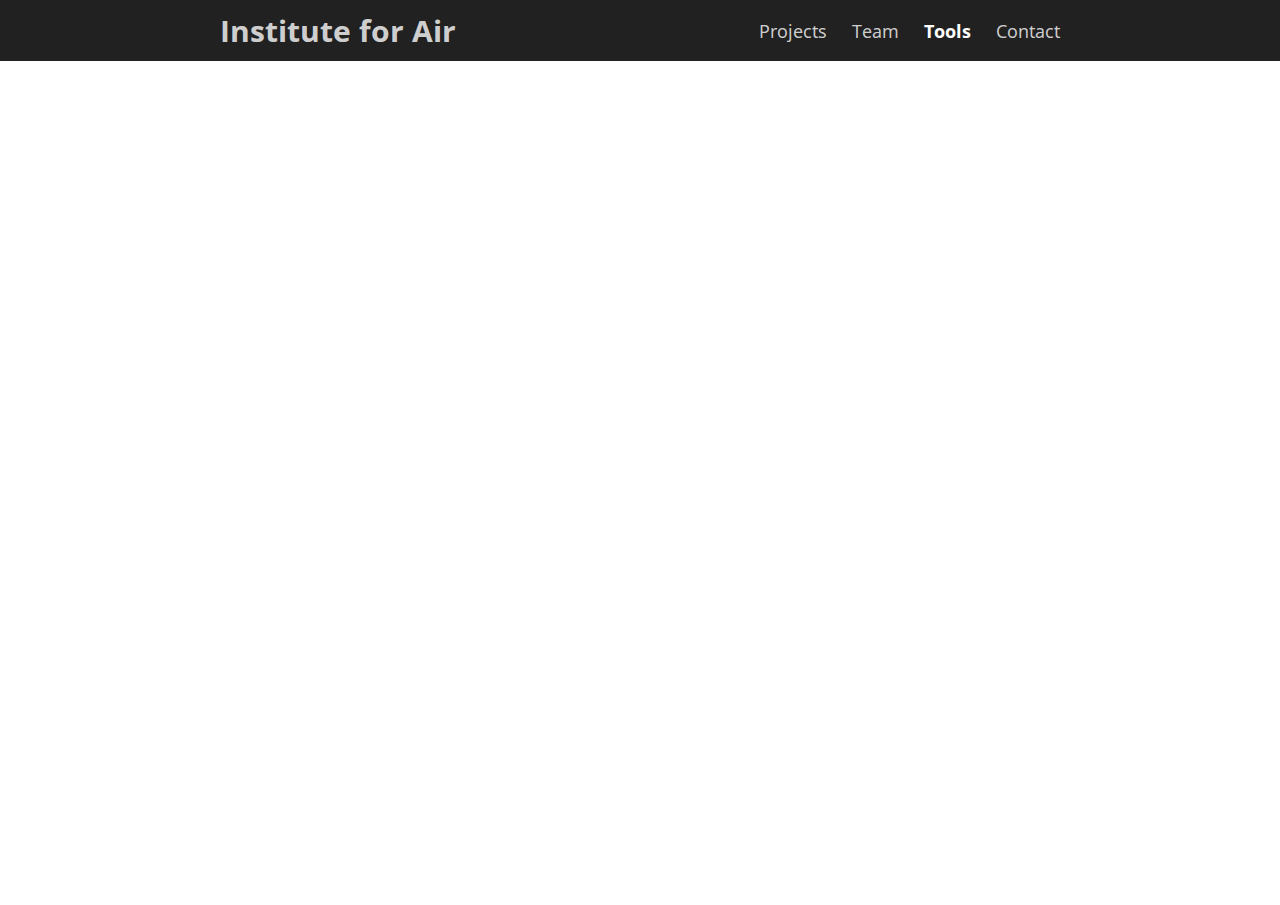
<file: embedding.html>
<!doctype html>
<html>

<head>
  <title>Project Title</title>
  <meta charset="utf-8" name="viewport" content="width=device-width, initial-scale=1">
  <link href="css/frame.css" media="screen" rel="stylesheet" type="text/css" />
  <link href="css/controls.css" media="screen" rel="stylesheet" type="text/css" />
  <link href="css/custom.css" media="screen" rel="stylesheet" type="text/css" />
  <link href='https://fonts.googleapis.com/css?family=Open+Sans:400,700' rel='stylesheet' type='text/css'>
  <link href='https://fonts.googleapis.com/css?family=Open+Sans+Condensed:300,700' rel='stylesheet' type='text/css'>
  <link href="https://fonts.googleapis.com/css?family=Source+Sans+Pro:400,700" rel="stylesheet">
  <script src="https://ajax.googleapis.com/ajax/libs/jquery/3.3.1/jquery.min.js"></script>
  <script src="js/menu.js"></script>
  <style>
    .menu-embedding {
      color: rgb(255, 255, 255) !important;
      opacity: 1 !important;
      font-weight: 700 !important;
    }
  </style>
</head>

<body class="force-no-scroll">
  <div class="menu-container"></div>
  <div class="iframe-container">
    <iframe class="iframe" src="http://yenchiah.me/geo-heatmap/GeoHeatmap.html"></iframe>
  </div>
</body>

</html>
</file>
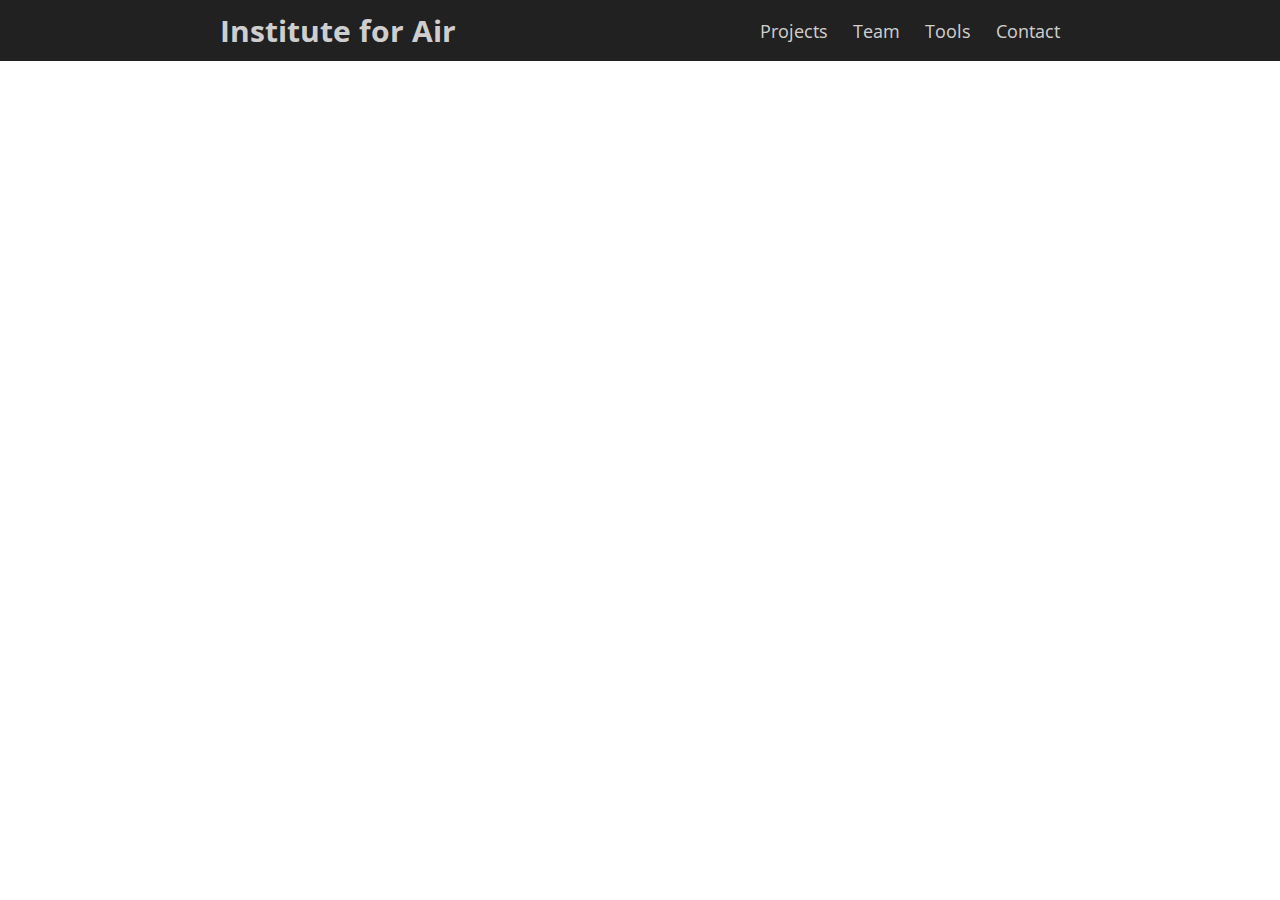
<file: empty.html>
<!doctype html>
<html>

<head>
  <title>Project Title</title>
  <meta charset="utf-8" name="viewport" content="width=device-width, initial-scale=1">
  <link href="css/frame.css" media="screen" rel="stylesheet" type="text/css" />
  <link href="css/controls.css" media="screen" rel="stylesheet" type="text/css" />
  <link href="css/custom.css" media="screen" rel="stylesheet" type="text/css" />
  <link href='https://fonts.googleapis.com/css?family=Open+Sans:400,700' rel='stylesheet' type='text/css'>
  <link href='https://fonts.googleapis.com/css?family=Open+Sans+Condensed:300,700' rel='stylesheet' type='text/css'>
  <link href="https://fonts.googleapis.com/css?family=Source+Sans+Pro:400,700" rel="stylesheet">
  <script src="https://ajax.googleapis.com/ajax/libs/jquery/3.3.1/jquery.min.js"></script>
  <script src="js/menu.js"></script>
  <style>
    .menu-index {
      color: rgb(255, 255, 255) !important;
      opacity: 1 !important;
      font-weight: 700 !important;
    }
  </style>
</head>

<body>
  <div class="menu-container"></div>
  <div class="content-container">
    <div class="content">
      <div class="content-table flex-column">
        <div class="flex-row">
          <div class="flex-item flex-column">
          </div>
          <div class="flex-item flex-column">
          </div>
        </div>
      </div>
    </div>
  </div>
</body>

</html>
</file>
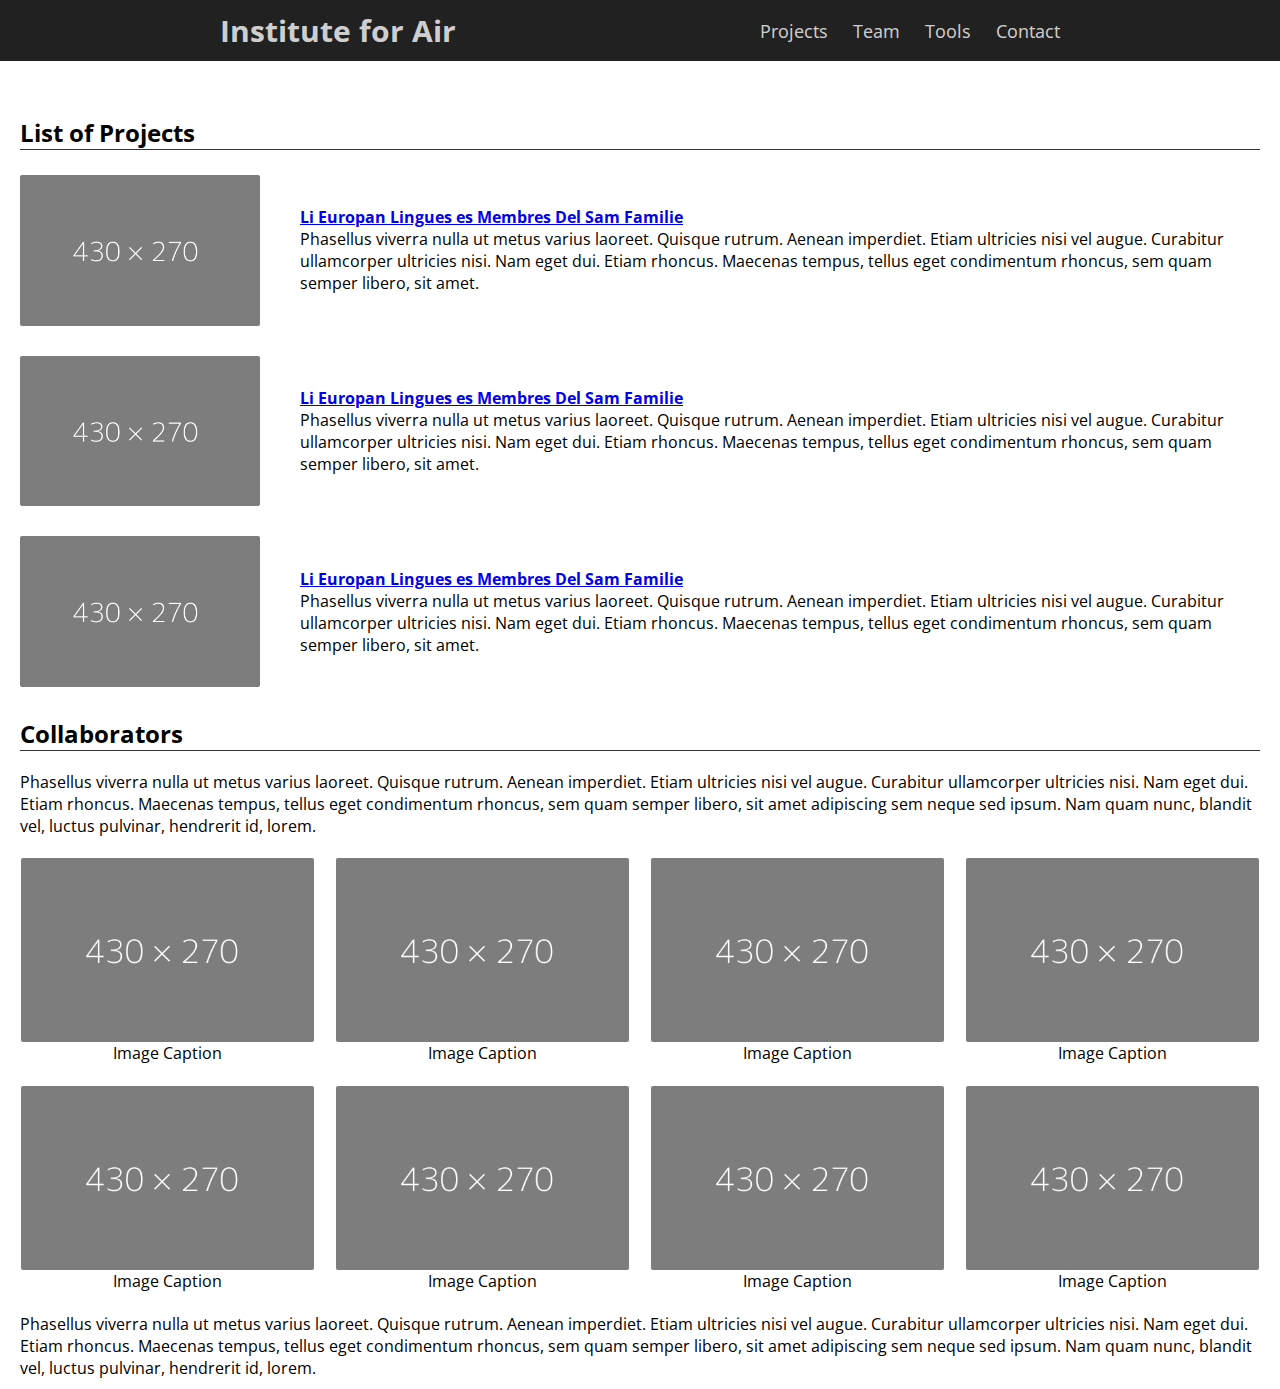
<file: projects.html>
<!doctype html>
<html lang="en">

<head>
  <title>Teams</title>
  <meta charset="utf-8" name="viewport" content="width=device-width, initial-scale=1">
  <link href="css/frame.css" media="screen" rel="stylesheet" type="text/css" />
  <link href="css/controls.css" media="screen" rel="stylesheet" type="text/css" />
  <link href="css/custom.css" media="screen" rel="stylesheet" type="text/css" />
  <link href='https://fonts.googleapis.com/css?family=Open+Sans:400,700' rel='stylesheet' type='text/css'>
  <link href='https://fonts.googleapis.com/css?family=Open+Sans+Condensed:300,700' rel='stylesheet' type='text/css'>
  <link href="https://fonts.googleapis.com/css?family=Source+Sans+Pro:400,700" rel="stylesheet">
  <script src="https://ajax.googleapis.com/ajax/libs/jquery/3.3.1/jquery.min.js"></script>
  <script src="js/menu.js"></script>
  <style>
    .menu-index {
      color: rgb(255, 255, 255) !important;
      opacity: 1 !important;
      font-weight: 700 !important;
    }
  </style>
</head>

<body>
  <div class="menu-container"></div>
  <div class="content-container">
    <div class="content">
      <div class="content-table flex-column">
        <div class="flex-row">
          <div class="flex-item flex-column">
          </div>
          <div class="flex-item flex-column">
          </div>
        </div>
      </div>
    </div>
    <!--Start List of Projects-->
<div class="flex-row">
    <div class="flex-item flex-column full-width">
      <h2 class="add-top-margin">List of Projects</h2>
      <hr>
    </div>
  </div>
  <div class="flex-row">
    <div class="flex-item flex-item-stretch flex-column">
      <img class="image max-width-400" src="img/dummay-img.png">
    </div>
    <div class="flex-item flex-item-stretch-4 flex-column">
      <p class="text">
        <a class="highlight-text" href="javascript:void(0)">Li Europan Lingues es Membres Del Sam Familie</a><br>
        Phasellus viverra nulla ut metus varius laoreet. Quisque rutrum. Aenean imperdiet. Etiam ultricies nisi vel
        augue. Curabitur ullamcorper ultricies nisi. Nam eget dui. Etiam rhoncus. Maecenas tempus, tellus eget
        condimentum rhoncus, sem quam semper libero, sit amet.
      </p>
    </div>
  </div>
  <div class="flex-row">
    <div class="flex-item flex-item-stretch flex-column">
      <img class="image max-width-400" src="img/dummay-img.png">
    </div>
    <div class="flex-item flex-item-stretch-4 flex-column">
      <p class="text">
        <a class="highlight-text" href="javascript:void(0)">Li Europan Lingues es Membres Del Sam Familie</a><br>
        Phasellus viverra nulla ut metus varius laoreet. Quisque rutrum. Aenean imperdiet. Etiam ultricies nisi vel
        augue. Curabitur ullamcorper ultricies nisi. Nam eget dui. Etiam rhoncus. Maecenas tempus, tellus eget
        condimentum rhoncus, sem quam semper libero, sit amet.
      </p>
    </div>
  </div>
  <div class="flex-row">
    <div class="flex-item flex-item-stretch flex-column">
      <img class="image max-width-400" src="img/dummay-img.png">
    </div>
    <div class="flex-item flex-item-stretch-4 flex-column">
      <p class="text">
        <a class="highlight-text" href="javascript:void(0)">Li Europan Lingues es Membres Del Sam Familie</a><br>
        Phasellus viverra nulla ut metus varius laoreet. Quisque rutrum. Aenean imperdiet. Etiam ultricies nisi vel
        augue. Curabitur ullamcorper ultricies nisi. Nam eget dui. Etiam rhoncus. Maecenas tempus, tellus eget
        condimentum rhoncus, sem quam semper libero, sit amet.
      </p>
    </div>
  </div>
  <!--End List of Projects-->
  <!--Start Text with Gallery-->
  <div class="flex-row">
    <div class="flex-item flex-column">
      <h2 class="add-top-margin">Collaborators</h2>
      <hr>
      <p class="text">
        Phasellus viverra nulla ut metus varius laoreet. Quisque rutrum. Aenean imperdiet. Etiam ultricies nisi vel
        augue. Curabitur ullamcorper ultricies nisi. Nam eget dui. Etiam rhoncus. Maecenas tempus, tellus eget
        condimentum rhoncus, sem quam semper libero, sit amet adipiscing sem neque sed ipsum. Nam quam nunc, blandit
        vel, luctus pulvinar, hendrerit id, lorem.
      </p>
    </div>
  </div>
  <div class="gallery">
    <a href="javascript:void(0)" class="flex-column"><img src="img/dummay-img.png">
      <div>Image Caption</div>
    </a>
    <a href="javascript:void(0)" class="flex-column"><img src="img/dummay-img.png">
      <div>Image Caption</div>
    </a>
    <a href="javascript:void(0)" class="flex-column"><img src="img/dummay-img.png">
      <div>Image Caption</div>
    </a>
    <a href="javascript:void(0)" class="flex-column"><img src="img/dummay-img.png">
      <div>Image Caption</div>
    </a>
    <a href="javascript:void(0)" class="flex-column"><img src="img/dummay-img.png">
      <div>Image Caption</div>
    </a>
    <a href="javascript:void(0)" class="flex-column"><img src="img/dummay-img.png">
      <div>Image Caption</div>
    </a>
    <a href="javascript:void(0)" class="flex-column"><img src="img/dummay-img.png">
      <div>Image Caption</div>
    </a>
    <a href="javascript:void(0)" class="flex-column"><img src="img/dummay-img.png">
      <div>Image Caption</div>
    </a>
  </div>
  <div class="flex-row">
    <div class="flex-item flex-column">
      <p class="text">
        Phasellus viverra nulla ut metus varius laoreet. Quisque rutrum. Aenean imperdiet. Etiam ultricies nisi vel
        augue. Curabitur ullamcorper ultricies nisi. Nam eget dui. Etiam rhoncus. Maecenas tempus, tellus eget
        condimentum rhoncus, sem quam semper libero, sit amet adipiscing sem neque sed ipsum. Nam quam nunc, blandit
        vel, luctus pulvinar, hendrerit id, lorem.
      </p>
    </div>
  </div>
  <!--End Text with Gallery-->
  </div>
</body>

</html>
</file>
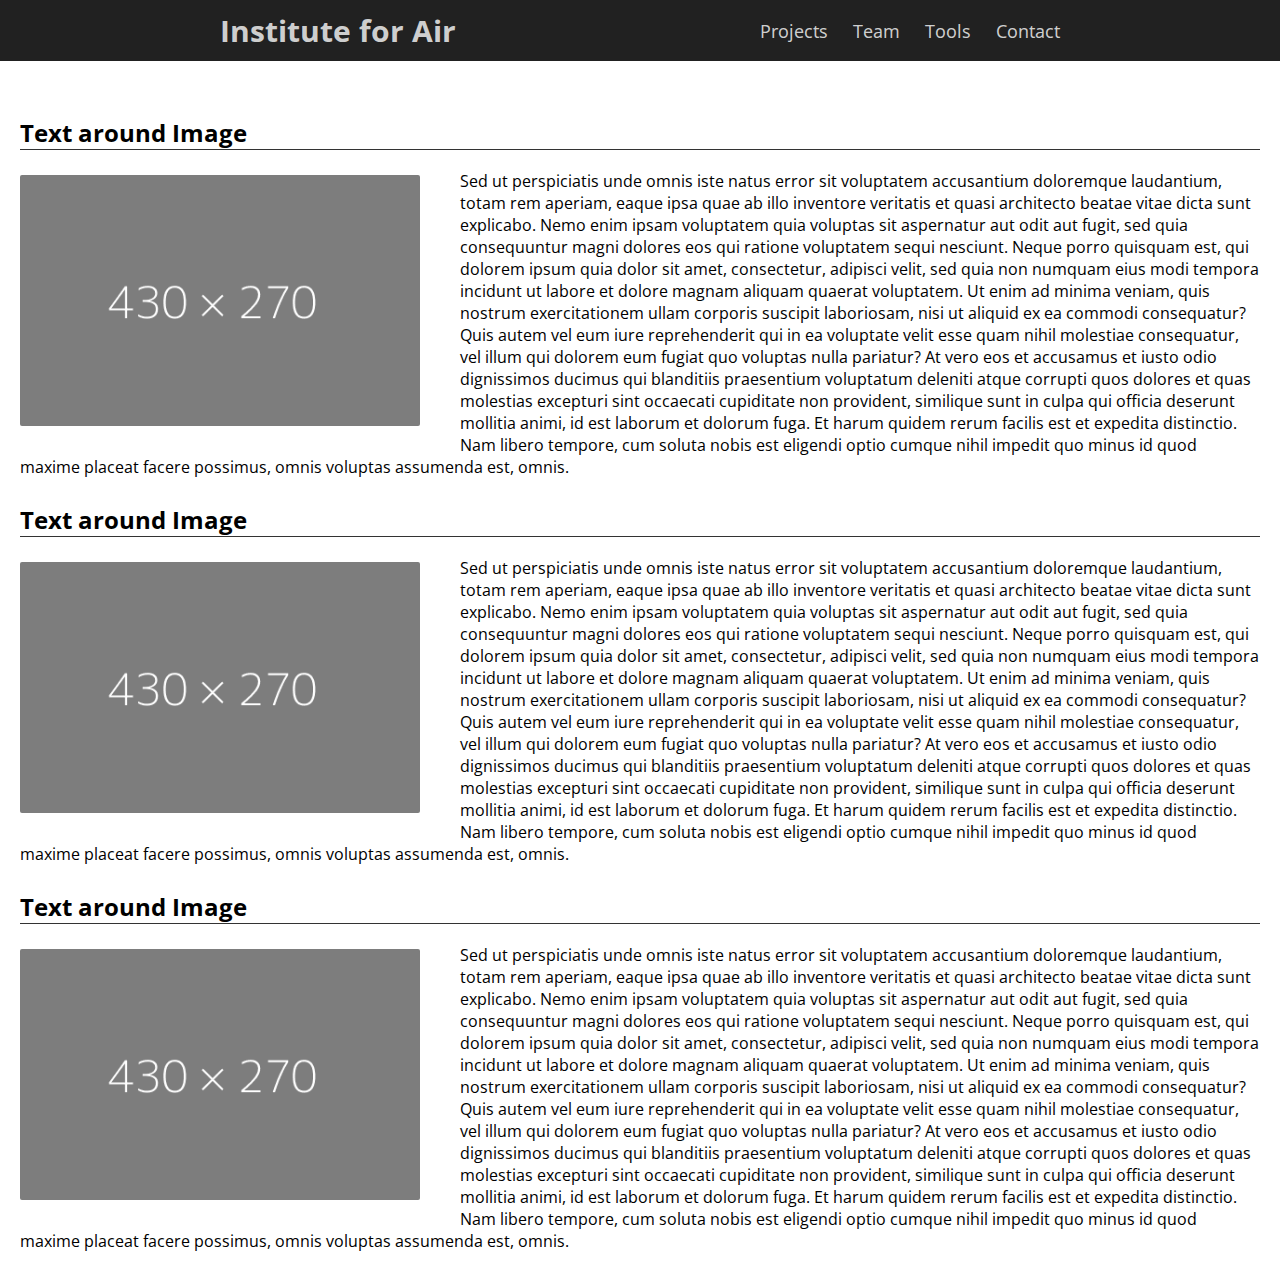
<file: teams.html>
<!doctype html>
<html lang="en">

<head>
  <title>Teams</title>
  <meta charset="utf-8" name="viewport" content="width=device-width, initial-scale=1">
  <link href="css/frame.css" media="screen" rel="stylesheet" type="text/css" />
  <link href="css/controls.css" media="screen" rel="stylesheet" type="text/css" />
  <link href="css/custom.css" media="screen" rel="stylesheet" type="text/css" />
  <link href='https://fonts.googleapis.com/css?family=Open+Sans:400,700' rel='stylesheet' type='text/css'>
  <link href='https://fonts.googleapis.com/css?family=Open+Sans+Condensed:300,700' rel='stylesheet' type='text/css'>
  <link href="https://fonts.googleapis.com/css?family=Source+Sans+Pro:400,700" rel="stylesheet">
  <script src="https://ajax.googleapis.com/ajax/libs/jquery/3.3.1/jquery.min.js"></script>
  <script src="js/menu.js"></script>
  <style>
    .menu-index {
      color: rgb(255, 255, 255) !important;
      opacity: 1 !important;
      font-weight: 700 !important;
    }
  </style>
</head>

<body>
  <div class="menu-container"></div>
  <div class="content-container">
    <div class="content">
      <div class="content-table flex-column">
        <div class="flex-row">
          <div class="flex-item flex-column">
          </div>
          <div class="flex-item flex-column">
          </div>
        </div>
      </div>
    </div>
    <!--Start Text around Image-->
    <div class="flex-row">
        <div class="flex-item flex-column">
          <h2 class="add-top-margin">Text around Image</h2>
          <hr>
          <p class="text">
            <img class="image image-wrap-text max-width-400" src="img/dummay-img.png">
            Sed ut perspiciatis unde omnis iste natus error sit voluptatem accusantium doloremque laudantium, totam rem
            aperiam, eaque ipsa quae ab illo inventore veritatis et quasi architecto beatae vitae dicta sunt explicabo.
            Nemo enim ipsam voluptatem quia voluptas sit aspernatur aut odit aut fugit, sed quia consequuntur magni
            dolores eos qui ratione voluptatem sequi nesciunt. Neque porro quisquam est, qui dolorem ipsum quia dolor sit
            amet, consectetur, adipisci velit, sed quia non numquam eius modi tempora incidunt ut labore et dolore magnam
            aliquam quaerat voluptatem. Ut enim ad minima veniam, quis nostrum exercitationem ullam corporis suscipit
            laboriosam, nisi ut aliquid ex ea commodi consequatur? Quis autem vel eum iure reprehenderit qui in ea
            voluptate velit esse quam nihil molestiae consequatur, vel illum qui dolorem eum fugiat quo voluptas nulla
            pariatur? At vero eos et accusamus et iusto odio dignissimos ducimus qui blanditiis praesentium voluptatum
            deleniti atque corrupti quos dolores et quas molestias excepturi sint occaecati cupiditate non provident,
            similique sunt in culpa qui officia deserunt mollitia animi, id est laborum et dolorum fuga. Et harum quidem
            rerum facilis est et expedita distinctio. Nam libero tempore, cum soluta nobis est eligendi optio cumque nihil
            impedit quo minus id quod maxime placeat facere possimus, omnis voluptas assumenda est, omnis.
          </p>
        </div>
      </div>
    </div>
    <!--End Text Around Image-->
    <!--Start Text around Image-->
    <div class="flex-row">
        <div class="flex-item flex-column">
          <h2 class="add-top-margin">Text around Image</h2>
          <hr>
          <p class="text">
            <img class="image image-wrap-text max-width-400" src="img/dummay-img.png">
            Sed ut perspiciatis unde omnis iste natus error sit voluptatem accusantium doloremque laudantium, totam rem
            aperiam, eaque ipsa quae ab illo inventore veritatis et quasi architecto beatae vitae dicta sunt explicabo.
            Nemo enim ipsam voluptatem quia voluptas sit aspernatur aut odit aut fugit, sed quia consequuntur magni
            dolores eos qui ratione voluptatem sequi nesciunt. Neque porro quisquam est, qui dolorem ipsum quia dolor sit
            amet, consectetur, adipisci velit, sed quia non numquam eius modi tempora incidunt ut labore et dolore magnam
            aliquam quaerat voluptatem. Ut enim ad minima veniam, quis nostrum exercitationem ullam corporis suscipit
            laboriosam, nisi ut aliquid ex ea commodi consequatur? Quis autem vel eum iure reprehenderit qui in ea
            voluptate velit esse quam nihil molestiae consequatur, vel illum qui dolorem eum fugiat quo voluptas nulla
            pariatur? At vero eos et accusamus et iusto odio dignissimos ducimus qui blanditiis praesentium voluptatum
            deleniti atque corrupti quos dolores et quas molestias excepturi sint occaecati cupiditate non provident,
            similique sunt in culpa qui officia deserunt mollitia animi, id est laborum et dolorum fuga. Et harum quidem
            rerum facilis est et expedita distinctio. Nam libero tempore, cum soluta nobis est eligendi optio cumque nihil
            impedit quo minus id quod maxime placeat facere possimus, omnis voluptas assumenda est, omnis.
          </p>
        </div>
      </div>
    </div>
    <!--End Text Around Image-->
    <!--Start Text around Image-->
    <div class="flex-row">
        <div class="flex-item flex-column">
          <h2 class="add-top-margin">Text around Image</h2>
          <hr>
          <p class="text">
            <img class="image image-wrap-text max-width-400" src="img/dummay-img.png">
            Sed ut perspiciatis unde omnis iste natus error sit voluptatem accusantium doloremque laudantium, totam rem
            aperiam, eaque ipsa quae ab illo inventore veritatis et quasi architecto beatae vitae dicta sunt explicabo.
            Nemo enim ipsam voluptatem quia voluptas sit aspernatur aut odit aut fugit, sed quia consequuntur magni
            dolores eos qui ratione voluptatem sequi nesciunt. Neque porro quisquam est, qui dolorem ipsum quia dolor sit
            amet, consectetur, adipisci velit, sed quia non numquam eius modi tempora incidunt ut labore et dolore magnam
            aliquam quaerat voluptatem. Ut enim ad minima veniam, quis nostrum exercitationem ullam corporis suscipit
            laboriosam, nisi ut aliquid ex ea commodi consequatur? Quis autem vel eum iure reprehenderit qui in ea
            voluptate velit esse quam nihil molestiae consequatur, vel illum qui dolorem eum fugiat quo voluptas nulla
            pariatur? At vero eos et accusamus et iusto odio dignissimos ducimus qui blanditiis praesentium voluptatum
            deleniti atque corrupti quos dolores et quas molestias excepturi sint occaecati cupiditate non provident,
            similique sunt in culpa qui officia deserunt mollitia animi, id est laborum et dolorum fuga. Et harum quidem
            rerum facilis est et expedita distinctio. Nam libero tempore, cum soluta nobis est eligendi optio cumque nihil
            impedit quo minus id quod maxime placeat facere possimus, omnis voluptas assumenda est, omnis.
          </p>
        </div>
      </div>
    </div>
    <!--End Text Around Image-->
</body>

</html>
</file>
<file: css/frame.css>
/*************************************************************************
 * GitHub: https://github.com/yenchiah/project-website-template
 * Version: v3.29
 * This CSS file is for the website frame
 * If you want to keep this template updated, avoid modifying this file
 * Instead, add your own CSS in the index.css
 *************************************************************************/

html,
body {
  margin: 0;
  padding: 0;
  background-color: white;
  font-family: 'Open Sans', Helvetica, Arial, sans-serif;
  left: 0;
  right: 0;
  width: auto;
}

a {
  outline: none;
  cursor: pointer;
}

img {
  -webkit-touch-callout: none;
  -webkit-user-select: none;
  -khtml-user-select: none;
  -moz-user-select: none;
  -ms-user-select: none;
  user-select: none;
}

video {
  -webkit-touch-callout: none;
  -webkit-user-select: none;
  -khtml-user-select: none;
  -moz-user-select: none;
  -ms-user-select: none;
  user-select: none;
}

h2 {
  font-size: 24px;
  margin: 10px 0 0 0;
  padding: 0;
  font-weight: bold;
  font-family: 'Open Sans', Helvetica, Arial, sans-serif;
}

h3 {
  font-size: 18px;
  margin: 10px 0 0 0;
  padding: 0;
  font-weight: bold;
  font-family: 'Open Sans', Helvetica, Arial, sans-serif;
}

ul,
ol {
  margin: 10px 0 10px 0;
}

li ol,
li ul {
  margin: 0;
}

hr {
  border: 0;
  height: 1px;
  background: #333;
  margin: 0 0 10px 0;
}

.menu-container {
  z-index: 2;
  position: relative;
  width: 100%;
  background-color: #212121;
  min-width: 300px;
  -webkit-touch-callout: none;
  -webkit-user-select: none;
  -khtml-user-select: none;
  -moz-user-select: none;
  -ms-user-select: none;
  user-select: none;
}

.menu {
  position: relative;
  margin: 0 auto;
  max-width: 900px;
}

.menu-table {
  padding: 10px 10px;
  width: 100%;
  margin: 0;
}

.menu-highlight {
  color: rgb(255, 255, 255) !important;
  opacity: 1 !important;
  font-weight: 700 !important;
}

.logo {
  margin-left: 20px;
}

.logo a {
  color: rgba(255, 255, 255, 0.8);
  font-family: 'Open Sans Condensed', Helvetica, Arial, sans-serif;
  font-size: 30px;
  text-decoration: none;
  font-weight: 700;
  flex: 1 auto;
}

.menu-button {
  width: 40px;
  height: 40px;
  display: none;
  cursor: pointer;
  margin-right: 20px;
}

.menu-button img {
  width: 30px;
  height: 30px;
}

.menu-items a {
  color: rgba(255, 255, 255, 0.8);
  text-decoration: none;
  font-weight: 400;
  font-size: 18px;
  flex: 1 auto;
  transition: opacity 0.1s ease-in-out;
  -moz-transition: opacity 0.1s ease-in-out;
  -webkit-transition: opacity 0.1s ease-in-out;
  font-family: 'Open Sans', Helvetica, Arial, sans-serif;
  white-space: nowrap;
}

.menu-items a:not(:last-child) {
  margin-right: 25px;
}

.menu-items a:hover {
  color: rgb(255, 255, 255);
  opacity: 1;
}

.content-container {
  z-index: 1;
  position: relative;
  width: 100%;
  min-width: 300px;
}

.content {
  position: relative;
  margin: 0 auto;
  font-size: 16px;
  font-family: 'Source Sans Pro', Helvetica, Arial, sans-serif;
  font-weight: 300;
  line-height: 1.5;
  max-width: 900px;
  overflow-x: auto;
}

.content p a,
.content ul a,
.content ol a {
  text-decoration: none;
  color: #005cbf;
}

.content p a:hover,
.content ul a:hover,
.content ol a:hover {
  text-decoration: underline;
}

.content-table {
  padding: 20px 10px;
  width: 100%;
  margin: 0;
}

.flex-column {
  display: flex;
  flex-direction: column;
  flex-wrap: wrap;
  justify-content: flex-start;
  align-items: stretch;
  align-content: stretch;
  box-sizing: border-box;
}

.flex-row-space-between {
  display: flex;
  flex-direction: row;
  flex-wrap: wrap;
  justify-content: space-between;
  align-items: center;
  align-content: stretch;
  box-sizing: border-box;
}

.flex-row {
  display: flex;
  flex-direction: row;
  flex-wrap: wrap;
  justify-content: flex-start;
  align-items: center;
  align-content: stretch;
  box-sizing: border-box;
}

.flex-row-center {
  display: flex;
  flex-direction: row;
  flex-wrap: wrap;
  justify-content: center;
  align-items: center;
  align-content: stretch;
  box-sizing: border-box;
}

.flex-item-stretch {
  flex: 1 auto;
}

.flex-item-stretch-2 {
  flex: 1 auto;
}

.flex-item-stretch-3 {
  flex: 1 auto;
}

.flex-item-stretch-4 {
  flex: 1 auto;
}

.flex-item-stretch-5 {
  flex: 1 auto;
}

.flex-item {
  margin: 0 20px;
}

.left-align {
  float: left;
}

.right-align {
  float: right;
}

.full-width {
  width: 100%;
}

.badge-text {
  font-size: 30px;
  font-weight: 700;
}

.text {
  margin: 10px 0 10px 0;
  padding: 0;
}

.text-large-margin {
  margin: 15px 0 15px 0;
  padding: 0;
}

.text-small-margin {
  margin: 5px 0 5px 0;
  padding: 0;
}

.text-no-margin {
  margin: 0;
  padding: 0;
}

.image {
  border-radius: 2px;
  width: 100%;
  margin: 15px 0;
  -webkit-touch-callout: none;
  -webkit-user-select: none;
  -khtml-user-select: none;
  -moz-user-select: none;
  -ms-user-select: none;
  user-select: none;
  display: flex;
}

.image.center {
  align-self: center;
}

.image img,
.image video {
  width: 100%;
  height: 100%;
  box-sizing: border-box;
  display: table-cell;
  overflow: hidden;
  border-radius: 2px;
}

.adaptive-image {
  background-position: center;
  background-repeat: no-repeat;
  background-size: cover;
}

.image-wrap-text {
  float: left;
  margin: 5px 40px 25px 0;
}

.image-caption {
  width: 100%;
  text-align: center;
  margin-top: -10px;
  margin-bottom: 10px;
}

.max-width-400 {
  max-width: 400px;
}

.max-block-400 {
  max-block-size: 400;
}

.max-width-140 {
  max-width: 140px;
}

ol.publication {
  display: flex;
  flex-direction: column-reverse;
  list-style: none;
  margin: 7px 0 7px 0;
  padding: 0;
  flex-wrap: wrap;
}

ol.publication li {
  display: flex;
  align-items: baseline;
  margin: 0;
  padding: 0;
}

ol.publication li p:before {
  line-height: 1;
  margin-right: 5px;
}

ol.publication.C-list {
  counter-reset: C-counter;
}

ol.publication.C-list li p {
  counter-increment: C-counter;
}

ol.publication.C-list li p:before {
  content: "[C"counter(C-counter)"]";
}

ol.publication.J-list {
  counter-reset: J-counter;
}

ol.publication.J-list li p {
  counter-increment: J-counter;
}

ol.publication.J-list li p:before {
  content: "[J"counter(J-counter)"]";
}

ol.publication.T-list {
  counter-reset: T-counter;
}

ol.publication.T-list li p {
  counter-increment: T-counter;
}

ol.publication.T-list li p:before {
  content: "[T"counter(T-counter)"]";
}

ol.publication.O-list {
  counter-reset: O-counter;
}

ol.publication.O-list li p {
  counter-increment: O-counter;
}

ol.publication.O-list li p:before {
  content: "[O"counter(O-counter)"]";
}

ol.publication.P-list {
  counter-reset: P-counter;
}

ol.publication.P-list li p {
  counter-increment: P-counter;
}

ol.publication.P-list li p:before {
  content: "[P"counter(P-counter)"]";
}

ol.publication.M-list {
  counter-reset: M-counter;
}

ol.publication.M-list li p {
  counter-increment: M-counter;
}

ol.publication.M-list li p:before {
  content: "[M"counter(M-counter)"]";
}

ol.publication.F-list {
  counter-reset: F-counter;
}

ol.publication.F-list li p {
  counter-increment: F-counter;
}

ol.publication.F-list li p:before {
  content: "[F"counter(F-counter)"]";
}

ol.publication.A-list {
  counter-reset: A-counter;
}

ol.publication.A-list li p {
  counter-increment: A-counter;
}

ol.publication.A-list li p:before {
  content: "[A"counter(A-counter)"]";
}

ol.nested {
  list-style: none;
  counter-reset: item;
}

ol.nested>li:before {
  counter-increment: item;
  content: counters(item, ".") ". ";
  padding-right: 0.6em;
}

.noselect {
  -webkit-touch-callout: none;
  -webkit-user-select: none;
  -khtml-user-select: none;
  -moz-user-select: none;
  -ms-user-select: none;
  user-select: none;
}

.center-align-content {
  display: flex;
  justify-content: center;
  align-items: center;
}

.left-align-content {
  display: flex;
  justify-content: flex-start;
  align-items: center;
}

.text-large {
  font-size: 20px;
}

.text-small {
  font-size: 12px;
}

.text-italic {
  font-style: italic;
}

.text-justify {
  text-align: justify;
}

.text-center {
  text-align: center;
}

.iframe-container {
  position: absolute;
  top: 61px;
  bottom: 0;
  left: 0;
  height: auto;
  width: 100%;
  min-width: 300px;
}

.iframe {
  border: 0;
  width: 100%;
  height: 100%;
}

.iframe-in-body {
  width: 100%;
  height: 400px;
  border: 1px solid #666666;
  margin: 15px 0;
}

.iframe-in-tab {
  width: 100%;
  height: 400px;
  border: 0;
  margin: 0;
  padding: 0;
}

.force-no-scroll {
  overflow-y: hidden;
}

.force-scroll {
  overflow-y: scroll;
}

.highlight-text {
  font-weight: bold;
}

.custom-text-info,
.custom-text-info p,
.custom-text-info a {
  color: #17a2b8;
}

.custom-text-info a:hover {
  color: #007082;
}

.custom-text-primary,
.custom-text-primary p,
.custom-text-primary a {
  color: #007bff;
}

.custom-text-primary a:hover {
  color: #005cbf;
}

.custom-text-danger,
.custom-text-danger p,
.custom-text-danger a {
  color: #dc3545;
}

.custom-text-danger a:hover {
  color: #a71120;
}

.gallery {
  display: flex;
  flex-direction: row;
  flex-wrap: wrap;
  justify-content: flex-start;
  align-items: center;
  align-content: stretch;
  box-sizing: border-box;
  width: 100%;
  padding: 0 10px;
}

.gallery a {
  border: 1px solid rgba(0, 0, 0, 0);
  color: black;
  text-decoration: none;
  padding: 10px;
  cursor: default;
  -webkit-touch-callout: none;
  -webkit-user-select: none;
  -khtml-user-select: none;
  -moz-user-select: none;
  -ms-user-select: none;
  user-select: none;
}

.gallery a>img,
.gallery a>video {
  border-radius: 2px;
  width: 100%;
  background-image: url(../img/loading.gif);
  background-repeat: no-repeat;
  background-size: 30px 30px;
  background-position: center;
  min-height: 50px;
}

.gallery a>div {
  width: 100%;
  text-align: center;
}

.custom-table-container {
  display: grid;
  width: fit-content;
  width: -moz-fit-content;
  margin: 15px 0;
}

.custom-table-container.center {
  margin-left: auto;
  margin-right: auto;
}

.custom-table {
  display: block;
  overflow-x: auto;
  border: 1px solid #666666;
  border-collapse: collapse;
  border-spacing: 0;
  empty-cells: show;
  margin: 0;
  padding: 0;
}

.custom-table thead {
  text-align: left;
  border-bottom: 1px solid #666666;
}

.custom-table tfoot {
  border-top: 1px solid #666666;
}

.custom-table tr.bg-color-gray {
  background-color: #dadada;
}

.custom-table tr.bg-color-light-gray {
  background-color: #efefef;
}

.custom-table td,
.custom-table th {
  padding: 5px 10px;
}

.no-top-margin {
  margin-top: 0;
}

.no-bottom-margin {
  margin-bottom: 0;
}

.break-long-url {
  /* These are technically the same, but use both */
  overflow-wrap: break-word;
  word-wrap: break-word;

  -ms-word-break: break-all;
  /* This is the dangerous one in WebKit, as it breaks things wherever */
  word-break: break-all;
  /* Instead use this non-standard one: */
  word-break: break-word;

  /* Adds a hyphen where the word breaks, if supported (No Blink) */
  -ms-hyphens: auto;
  -moz-hyphens: auto;
  -webkit-hyphens: auto;
  hyphens: auto;
}

.graph-title {
  font-size: 20px;
  margin-bottom: 0;
  margin-top: 15px;
}

.add-top-margin {
  margin-top: 15px;
}

.add-top-margin-small {
  margin-top: 5px;
}

.add-top-margin-large {
  margin-top: 20px;
}

.add-bottom-margin {
  margin-bottom: 15px;
}

.add-bottom-margin-small {
  margin-bottom: 5px;
}

.add-bottom-margin-large {
  margin-bottom: 20px;
}

@media screen and (min-width: 900px) {
  .flex-item-stretch {
    flex: 1;
  }

  .flex-item-stretch-2 {
    flex: 2;
  }

  .flex-item-stretch-3 {
    flex: 3;
  }

  .flex-item-stretch-4 {
    flex: 4;
  }

  .flex-item-stretch-5 {
    flex: 5;
  }
}

@media screen and (max-width: 750px) {
  .logo {
    -webkit-tap-highlight-color: transparent;
  }

  .menu-items {
    display: none;
    width: 100%;
  }

  .menu-items a:first-child {
    margin-top: 10px;
  }

  .menu-items a {
    width: 100%;
    padding: 10px 0;
    border-top: 1px solid rgba(255, 255, 255, 0.5);
  }

  .menu-button {
    display: flex;
    flex-direction: row;
    flex-wrap: wrap;
    justify-content: flex-end;
    align-items: center;
    align-content: stretch;
    box-sizing: border-box;
    -webkit-tap-highlight-color: transparent;
  }

  .menu-button:focus {
    pointer-events: none;
  }

  .menu-button:focus+.menu-items {
    display: block;
  }

  .menu-button:focus+.menu-items a {
    display: block;
  }

  .menu-items:hover {
    display: block;
  }

  .menu-items>a {
    display: block;
  }

  .image-wrap-text {
    max-width: 100%;
    margin-bottom: 20px;
    margin-right: 0;
  }
}

@media screen and (min-width: 900px) {
  .gallery a {
    flex: 1 0 25%;
    max-width: 25%;
  }
}

@media screen and (min-width: 700px) and (max-width: 900px) {
  .gallery a {
    flex: 1 0 33.3%;
    max-width: 33.3%;
  }
}

@media screen and (min-width: 500px) and (max-width: 700px) {
  .gallery a {
    flex: 1 0 50%;
    max-width: 50%;
  }
}

@media screen and (max-width: 500px) {
  .gallery a {
    flex: 1 0 100%;
    max-width: 100%;
  }
}
</file>
<file: css/controls.css>
/*************************************************************************
 * GitHub: https://github.com/yenchiah/project-website-template
 * Version: v3.29
 * This CSS file has control elements that do not require JavaScript
 * If you want to keep this template updated, avoid modifying this file
 * Instead, add your own CSS in the index.css
 *************************************************************************/

.custom-image-button {
  display: flex;
  flex-direction: column;
  flex-wrap: wrap;
  justify-content: flex-start;
  align-items: stretch;
  align-content: stretch;
  box-sizing: border-box;
  text-decoration: none;
  -webkit-touch-callout: none;
  -webkit-user-select: none;
  -khtml-user-select: none;
  -moz-user-select: none;
  -ms-user-select: none;
  user-select: none;
}

.custom-button {
  font-family: 'Open Sans', Helvetica, Arial, sans-serif;
  padding: 10px 20px;
  text-align: center;
  font-size: 14px;
  line-height: 15px;
  outline: none;
  border-radius: 2px;
  cursor: pointer;
  box-shadow: none;
  transition: background-color 0.1s, box-shadow 0.1s, border 0.1s;
  text-decoration: none;
  display: block;
  box-sizing: border-box;
  color: white;
  border: 1px solid #7d7d7d;
  background-color: #7d7d7d;
  -webkit-touch-callout: none;
  -webkit-user-select: none;
  -khtml-user-select: none;
  -moz-user-select: none;
  -ms-user-select: none;
  user-select: none;
}

.custom-button:not(:disabled):hover {
  background-color: #4d4d4d;
  border-color: #4d4d4d;
}

.custom-button:not(:disabled):active {
  background-color: #4d4d4d;
  border-color: #4d4d4d;
}

.custom-button:disabled {
  opacity: 0.4;
  cursor: default;
}

.custom-button-primary {
  background-color: #007bff;
  border-color: #007bff;
}

.custom-button-primary:not(:disabled):hover {
  background-color: #005cbf;
  border-color: #005cbf;
}

.custom-button-primary:not(:disabled):active {
  background-color: #005cbf;
  border-color: #005cbf;
}

.custom-button-danger {
  background-color: #dc3545;
  border-color: #dc3545;
}

.custom-button-danger:not(:disabled):hover {
  background-color: #a71120;
  border-color: #a71120;
}

.custom-button-danger:not(:disabled):active {
  background-color: #a71120;
  border-color: #a71120;
}

.custom-button-info {
  background-color: #17a2b8;
  border-color: #17a2b8;
}

.custom-button-info:not(:disabled):hover {
  background-color: #007082;
  border-color: #007082;
}

.custom-button-info:not(:disabled):active {
  background-color: #007082;
  border-color: #007082;
}

.custom-button-flat {
  font-family: 'Open Sans', Helvetica, Arial, sans-serif;
  text-align: center;
  font-size: 16px;
  line-height: 16px;
  outline: none;
  border-radius: 48px;
  cursor: pointer;
  box-shadow: none;
  transition: background-color 0.1s, box-shadow 0.1s, border 0.1s;
  text-decoration: none;
  color: black;
  border: 1px solid #777777;
  background-color: white;
  padding: 13px;
  display: flex;
  flex-direction: row;
  flex-wrap: wrap;
  justify-content: center;
  align-items: center;
  align-content: center;
  box-sizing: border-box;
  -webkit-touch-callout: none;
  -webkit-user-select: none;
  -khtml-user-select: none;
  -moz-user-select: none;
  -ms-user-select: none;
  user-select: none;
}

.custom-button-flat.large {
  font-size: 18px;
  line-height: 18px;
  padding: 17px;
  border-radius: 56px;
}

.custom-button-flat.small {
  font-size: 14px;
  line-height: 14px;
  padding: 12px;
  border-radius: 42px;
}

.custom-button-flat:disabled {
  opacity: 0.4;
  cursor: default;
}

.custom-button-flat img {
  width: 20px;
  height: 20px;
}

.custom-button-flat.small img {
  width: 16px;
  height: 16px;
}

.custom-button-flat.large img {
  width: 24px;
  height: 24px;
}

.custom-button-flat span {
  margin-left: 6px;
}

input.custom-textbox,
textarea.custom-textbox {
  font-family: 'Source Sans Pro', Helvetica, Arial, sans-serif;
  box-sizing: border-box;
  padding: 5px 10px;
  background: rgb(255, 255, 255);
  border: 1px solid #7d7d7d;
  font-size: 16px;
  outline: none;
  border-radius: 2px;
  resize: vertical;
}

input.custom-textbox {
  min-height: 37px;
  max-height: 37px;
}

textarea.custom-textbox {
  min-height: 60px;
  max-height: 200px;
}

input[readonly].custom-textbox,
textarea[readonly].custom-textbox {
  cursor: default;
  background: rgb(230, 230, 230);
}

.control-group {
  display: flex;
  flex-direction: row;
  flex-wrap: wrap;
  justify-content: flex-start;
  align-items: center;
  align-content: stretch;
  box-sizing: border-box;
  -webkit-touch-callout: none;
  -webkit-user-select: none;
  -khtml-user-select: none;
  -moz-user-select: none;
  -ms-user-select: none;
  user-select: none;
}

.control-group .custom-image-button {
  margin: 10px 0 10px 0;
}

.control-group .custom-image-button:not(:last-child) {
  margin-right: 15px;
}

.control-group .custom-button {
  margin: 10px 0 10px 0;
}

.control-group .custom-button:not(:last-child) {
  margin-right: 15px;
}

.control-group .custom-button-flat {
  margin: 10px 0 10px 0;
}

.control-group .custom-button-flat:not(:last-child) {
  margin-right: 15px;
}

.control-group .custom-textbox {
  margin: 10px 0 10px 0;
}

.control-group .custom-textbox:not(:last-child) {
  margin-right: 15px;
}

@media screen and (max-width: 500px) {
  .stretch-on-mobile {
    margin-left: 0 !important;
    margin-right: 0 !important;
    flex: 1 0 100%;
    max-width: 100%;
  }
}

.pulse-white {
  box-shadow: 0 0 0 rgba(255, 255, 255, 0.5);
  animation: pulse-white 2s infinite;
}

@-webkit-keyframes pulse-white {
  0% {
    -webkit-box-shadow: 0 0 0 0 rgba(255, 255, 255, 0.5);
  }

  70% {
    -webkit-box-shadow: 0 0 0 15px rgba(255, 255, 255, 0);
  }

  100% {
    -webkit-box-shadow: 0 0 0 0 rgba(255, 255, 255, 0);
  }
}

@keyframes pulse-white {
  0% {
    -moz-box-shadow: 0 0 0 0 rgba(255, 255, 255, 0.5);
    box-shadow: 0 0 0 0 rgba(255, 255, 255, 0.5);
  }

  70% {
    -moz-box-shadow: 0 0 0 15px rgba(255, 255, 255, 0);
    box-shadow: 0 0 0 15px rgba(255, 255, 255, 0);
  }

  100% {
    -moz-box-shadow: 0 0 0 0 rgba(255, 255, 255, 0);
    box-shadow: 0 0 0 0 rgba(255, 255, 255, 0);
  }
}

.pulse-black {
  box-shadow: 0 0 0 rgba(0, 0, 0, 0.5);
  animation: pulse-black 2s infinite;
}

@-webkit-keyframes pulse-black {
  0% {
    -webkit-box-shadow: 0 0 0 0 rgba(0, 0, 0, 0.5);
  }

  70% {
    -webkit-box-shadow: 0 0 0 15px rgba(0, 0, 0, 0);
  }

  100% {
    -webkit-box-shadow: 0 0 0 0 rgba(0, 0, 0, 0);
  }
}

@keyframes pulse-black {
  0% {
    -moz-box-shadow: 0 0 0 0 rgba(0, 0, 0, 0.5);
    box-shadow: 0 0 0 0 rgba(0, 0, 0, 0.5);
  }

  70% {
    -moz-box-shadow: 0 0 0 15px rgba(0, 0, 0, 0);
    box-shadow: 0 0 0 15px rgba(0, 0, 0, 0);
  }

  100% {
    -moz-box-shadow: 0 0 0 0 rgba(0, 0, 0, 0);
    box-shadow: 0 0 0 0 rgba(0, 0, 0, 0);
  }
}

.pulse-primary {
  box-shadow: 0 0 0 rgba(0, 123, 255, 0.5);
  animation: pulse-primary 2s infinite;
}

@-webkit-keyframes pulse-primary {
  0% {
    -webkit-box-shadow: 0 0 0 0 rgba(0, 123, 255, 0.5);
  }

  70% {
    -webkit-box-shadow: 0 0 0 15px rgba(0, 123, 255, 0);
  }

  100% {
    -webkit-box-shadow: 0 0 0 0 rgba(0, 123, 255, 0);
  }
}

@keyframes pulse-primary {
  0% {
    -moz-box-shadow: 0 0 0 0 rgba(0, 123, 255, 0.5);
    box-shadow: 0 0 0 0 rgba(0, 123, 255, 0.5);
  }

  70% {
    -moz-box-shadow: 0 0 0 15px rgba(0, 123, 255, 0);
    box-shadow: 0 0 0 15px rgba(0, 123, 255, 0);
  }

  100% {
    -moz-box-shadow: 0 0 0 0 rgba(0, 123, 255, 0);
    box-shadow: 0 0 0 0 rgba(0, 123, 255, 0);
  }
}

.pulse-danger {
  box-shadow: 0 0 0 rgba(220, 53, 69, 0.5);
  animation: pulse-danger 2s infinite;
}

@-webkit-keyframes pulse-danger {
  0% {
    -webkit-box-shadow: 0 0 0 0 rgba(220, 53, 69, 0.5);
  }

  70% {
    -webkit-box-shadow: 0 0 0 15px rgba(220, 53, 69, 0);
  }

  100% {
    -webkit-box-shadow: 0 0 0 0 rgba(220, 53, 69, 0);
  }
}

@keyframes pulse-danger {
  0% {
    -moz-box-shadow: 0 0 0 0 rgba(220, 53, 69, 0.5);
    box-shadow: 0 0 0 0 rgba(220, 53, 69, 0.5);
  }

  70% {
    -moz-box-shadow: 0 0 0 15px rgba(220, 53, 69, 0);
    box-shadow: 0 0 0 15px rgba(220, 53, 69, 0);
  }

  100% {
    -moz-box-shadow: 0 0 0 0 rgba(220, 53, 69, 0);
    box-shadow: 0 0 0 0 rgba(220, 53, 69, 0);
  }
}

.pulse-info {
  box-shadow: 0 0 0 rgba(23, 162, 184, 0.5);
  animation: pulse-info 2s infinite;
}

@-webkit-keyframes pulse-info {
  0% {
    -webkit-box-shadow: 0 0 0 0 rgba(23, 162, 184, 0.5);
  }

  70% {
    -webkit-box-shadow: 0 0 0 15px rgba(23, 162, 184, 0);
  }

  100% {
    -webkit-box-shadow: 0 0 0 0 rgba(23, 162, 184, 0);
  }
}

@keyframes pulse-info {
  0% {
    -moz-box-shadow: 0 0 0 0 rgba(23, 162, 184, 0.5);
    box-shadow: 0 0 0 0 rgba(23, 162, 184, 0.5);
  }

  70% {
    -moz-box-shadow: 0 0 0 15px rgba(23, 162, 184, 0);
    box-shadow: 0 0 0 15px rgba(23, 162, 184, 0);
  }

  100% {
    -moz-box-shadow: 0 0 0 0 rgba(23, 162, 184, 0);
    box-shadow: 0 0 0 0 rgba(23, 162, 184, 0);
  }
}
</file>
<file: css/custom.css>
/*************************************************************************
 * Your custom CSS file
 *************************************************************************/

.custom-dropdown {
  width: 240px;
}

.custom-textbox {
  width: 240px;
}

#dialog-1,
#dialog-2,
#dialog-3,
#dialog-4,
#share-dialog {
  display: none;
}

#share-url {
  width: 100%;
  -webkit-touch-callout: default !important;
  -webkit-user-select: text !important;
  -khtml-user-select: text !important;
  -moz-user-select: text !important;
  -ms-user-select: text !important;
  user-select: text !important;
}

#share-url-copy-prompt {
  display: none;
  color: #007bff;
}
</file>
